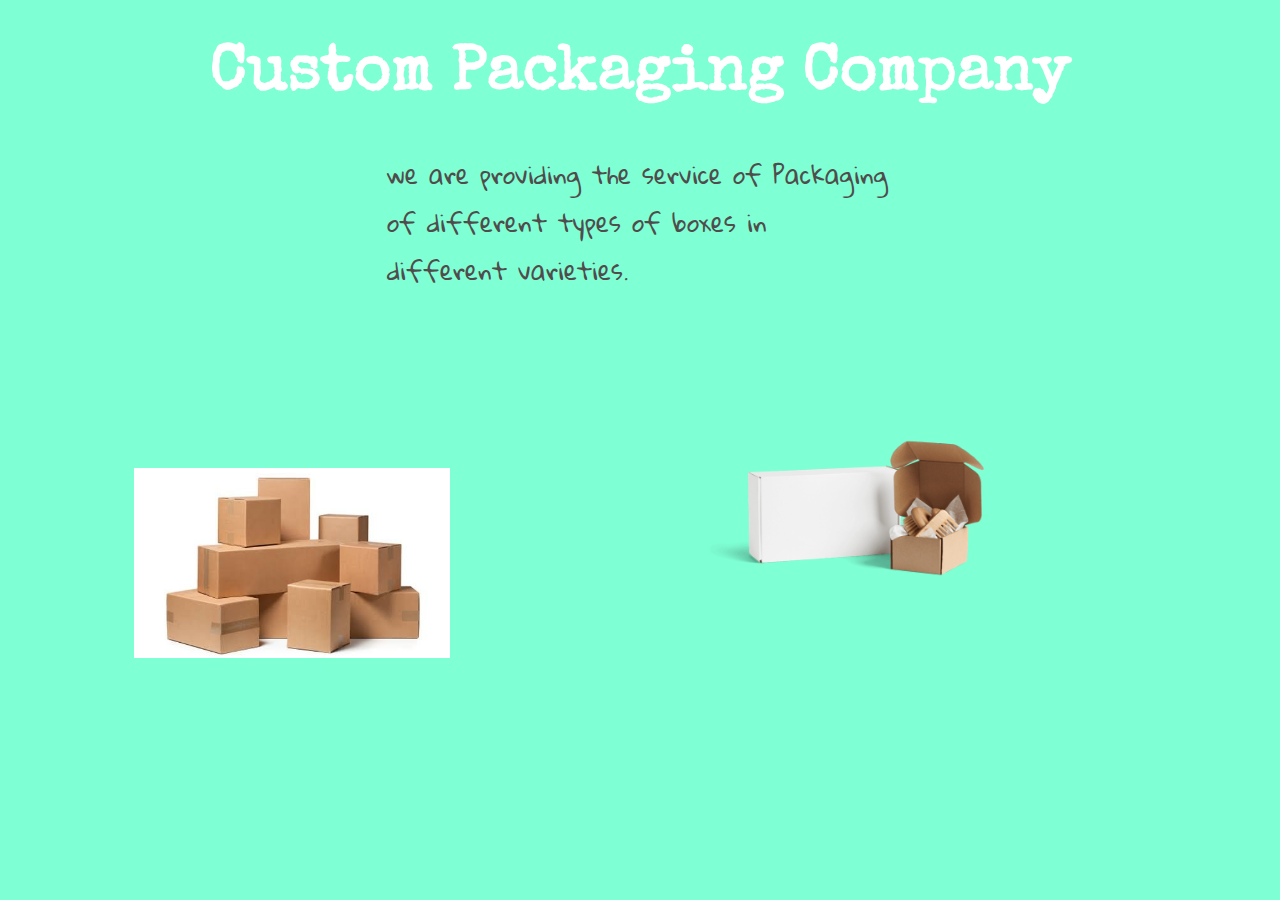
<file: about_us.html>
<!DOCTYPE html>
<html lang="en">
<head>
    <meta charset="UTF-8">
    <meta http-equiv="X-UA-Compatible" content="IE=edge">
    <meta name="viewport" content="width=device-width, initial-scale=1.0">
    <title>About us</title>
    <link rel="stylesheet" href="about_st.css">
     <!-- google fonts link -->
     <link href="https://fonts.googleapis.com/css2?family=Special+Elite&display=swap" rel="stylesheet">
     <link href="https://fonts.googleapis.com/css2?family=Gloria+Hallelujah&display=swap" rel="stylesheet">



<!-- jquery cd -->
<script src="https://code.jquery.com/jquery-3.6.1.js" integrity="sha256-3zlB5s2uwoUzrXK3BT7AX3FyvojsraNFxCc2vC/7pNI=" crossorigin="anonymous"></script>

    </head>
<body>
    <div>
        <h1 class="head">Custom Packaging Company</h1>
    </div>
    <div>
        <p class="info"> we are providing the
            service of Packaging
            of different
            types of boxes in different varieties.
</p>
    </div>
    <div>
       <img src="images/about-img.jpeg" alt="box image" class="about-img">
    <img src="images/about-img2.jpeg" alt="box image" class="about-img">
    </div>
   <script src="jquery.js"></script>
</body>
</html>
</file>
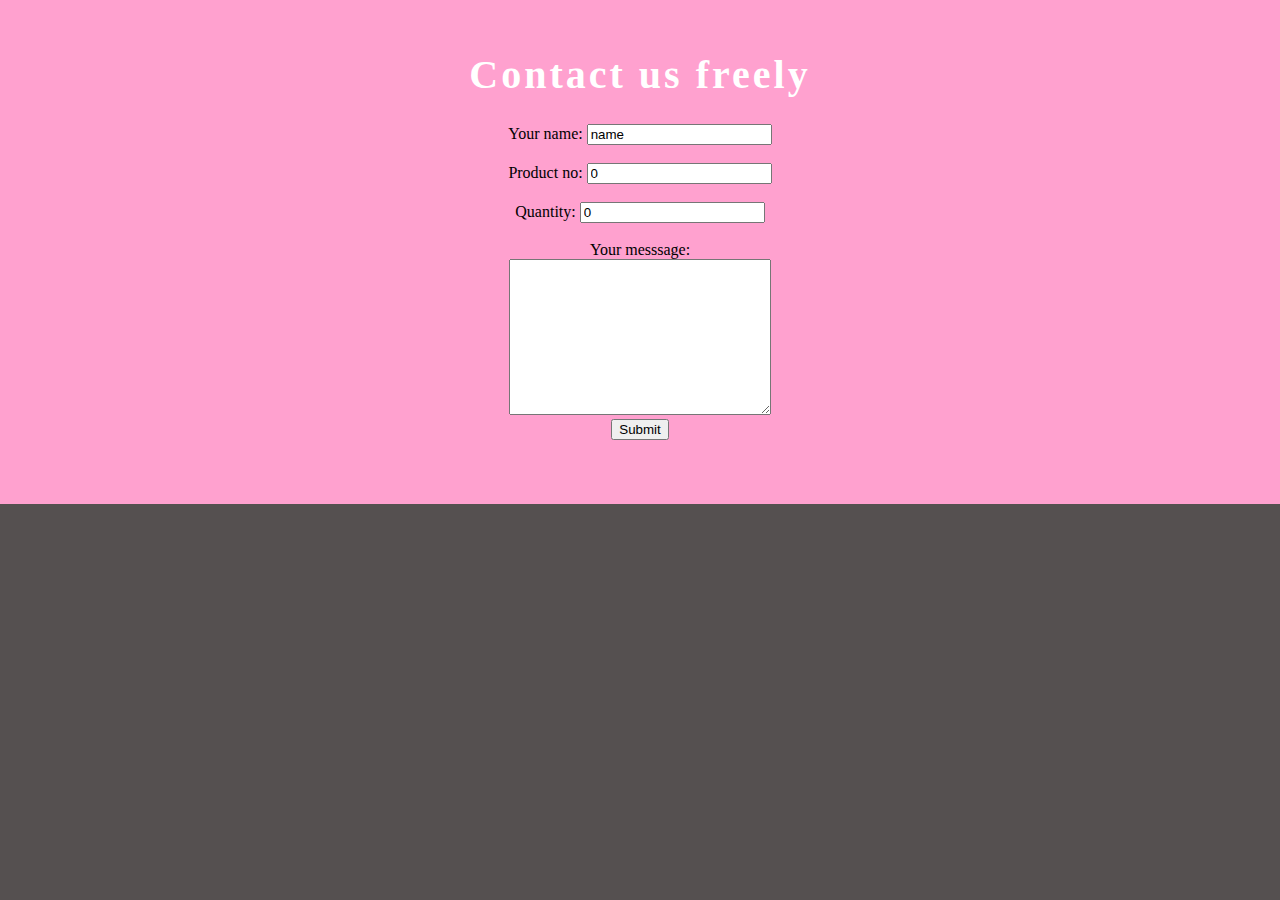
<file: conatct.html>
<!DOCTYPE html>
<html lang="en">
<head>
    <meta charset="UTF-8">
    <meta http-equiv="X-UA-Compatible" content="IE=edge">
    <meta name="viewport" content="width=device-width, initial-scale=1.0">
    <title>Contact us</title>
    <link rel="stylesheet" href="style.css">
</head>
<body style="background-color:rgb(85, 80, 80) ;">
    <div class="contact">
        <h1 class="heading2">Contact us freely</h1>
        <form action="mailto:info.mypackagingrack@gmail.com" method="post" enctype="text/plain">

<label>Your name: </label>
<input type="text" name="Customer name:" value="name"><br><br>

<label>Product no:</label>
<input type="number" name="Product number:" value="0"><br><br>

<label>Quantity:</label>
<input type="number" name="Quantity:" value="0"><br><br>
<label>Your messsage:</label><br>
<textarea name="My message:"  cols="30" rows="10"></textarea><br>
<input type="submit">
        </form>
    </div>
   
</body>
</html>
</file>
<file: about_st.css>
body{
    background-color: aquamarine;
}

.head{
    font-family: 'Special Elite', cursive;
text-align: center;
color: white;
font-size: 4rem;
}
.head2{
    font-family: 'Special Elite', cursive;
text-align: center;
color: rgb(247, 185, 185);
font-size: 4rem;
}
.info{
    font-family: 'Gloria Hallelujah', cursive;
    margin: 2% 30% 2% 30%;
    font-size: 1.5rem;
    color: rgb(80, 76, 76);
  margin-bottom: 5%;
}
.about-img{
    width: 25%;
    height: 25%;
    margin-right: 10%;
    margin-left: 10%;
}
.wattsapp{
    position: fixed;
    bottom: 40px;
    right: 10px;
   
}
</file>
<file: style.css>
body{
    margin: 0px;
    padding: 0px;
    
}
.heading{
    text-align: center;
    font-family: 'Abril Fatface', cursive;
    letter-spacing: 3px;
    color:rgb(181, 196, 211);
margin: 0px;
font-size: 2.5rem;
padding-bottom: 2%;

}

.heading2{
    color: white;
    font-family: 'Abril Fatface', cursive;
    letter-spacing: 3px;
   
margin: 0px;
font-size: 2.5rem;
padding-bottom: 2%;
}
.nav-item{
    margin-right:30px;
  }
.boxes{
    margin-bottom: 5%;
    margin-top: 5%;
}
.first{
    
    padding: 5%;
}
.second{
    padding: 5%;
    background-color: #DFF6FF;
}
.contact{
    padding-top: 4%;
    padding-bottom: 5%;
    text-align: center;
    background-color: #FFA1CF;
}
.wattsapp{
    position: fixed;
    bottom: 40px;
    right: 10px;
    width: 50px;
}
.logo{
    width: 40%;
    position: relative;
    left: 80px;
    padding-top: 3%;
}
</file>
